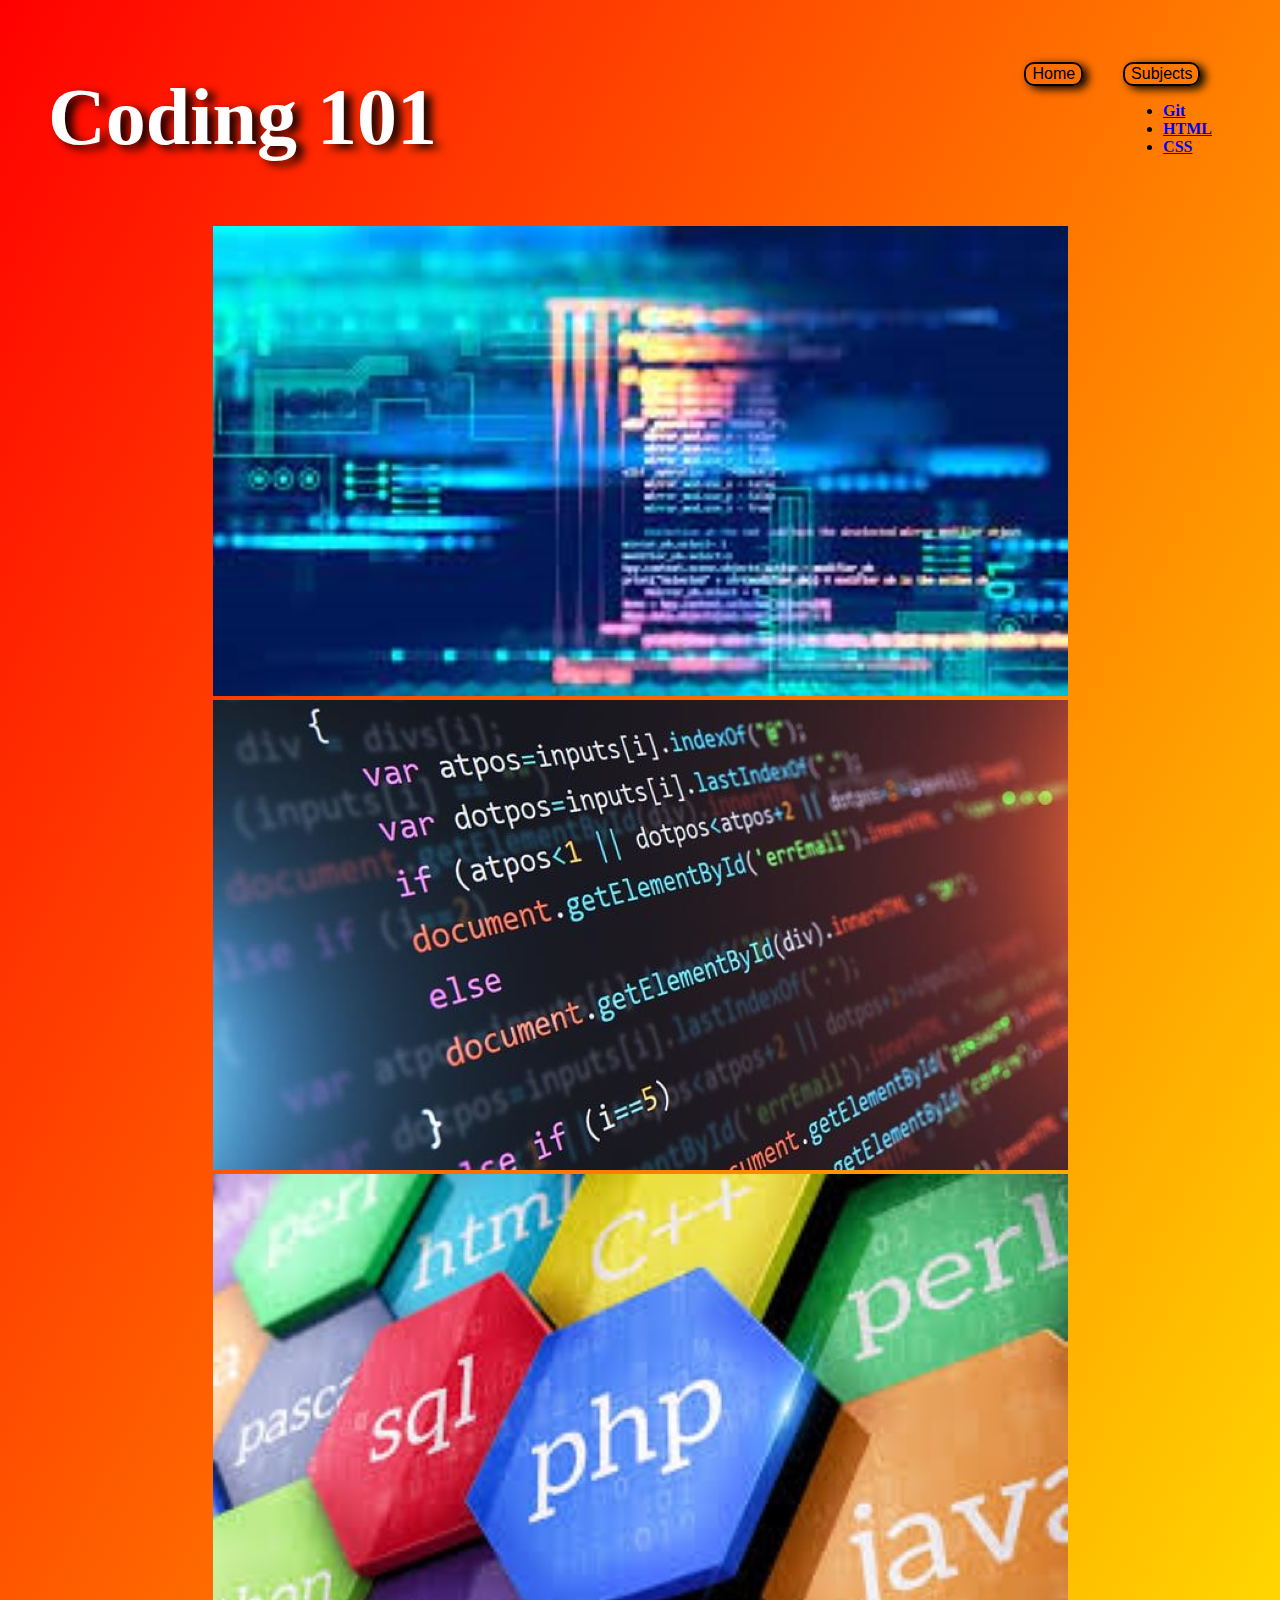
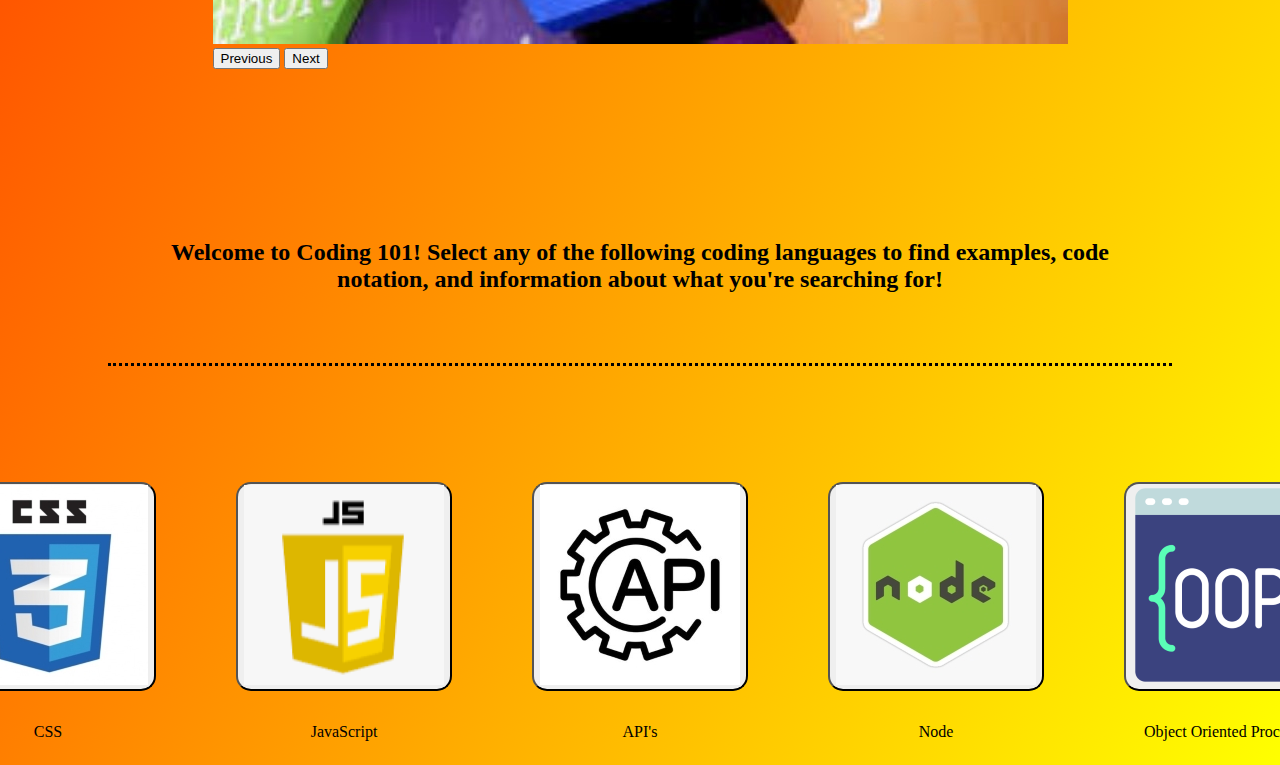
<file: index.html>
<!doctype html>
<html lang="en">

<head>
    <meta charset="utf-8">
    <meta name="viewport" content="width=device-width, initial-scale=1">
    <link rel="stylesheet" href="style.css">
    <title>Bootstrap demo</title>
    <link href="https://cdn.jsdelivr.net/npm/bootstrap@5.3.2/dist/css/bootstrap.min.css" rel="stylesheet"
        integrity="sha384-T3c6CoIi6uLrA9TneNEoa7RxnatzjcDSCmG1MXxSR1GAsXEV/Dwwykc2MPK8M2HN" crossorigin="anonymous">
</head>

<body>
    <header>
        <h1>Coding 101</h1>
        <div class="overallHeader">
            <a href="/index.html"><button class="homeButton">Home</button></a>
            <div class="dropdown buttons">
                <button class="dropdown-toggle subjects" type="button" data-bs-toggle="dropdown" aria-expanded="false">
                  Subjects
                </button>
                <ul class="dropdown-menu">
                  <li><a class="dropdown-item" href="/htmls/git.html">Git</a></li>
                  <li><a class="dropdown-item" href="/htmls/apis.html">HTML</a></li>
                  <li><a class="dropdown-item" href="/htmls/css.html">CSS</a></li>
                </ul>
              </div>
        </div>
    </header>
    <section class="row carouselsection m-5">
        <div id="carouselExampleAutoplaying" class="carousel slide col-xl-9" data-bs-ride="carousel">
            <div class="carousel-inner">
                <div class="carousel-item active">
                    <img src="pictures/download.jpg" class="d-block w-100 " alt="...">
                </div>
                <div class="carousel-item">
                    <img src="pictures/image.jpg" class="d-block w-100" alt="...">
                </div>
                <div class="carousel-item">
                    <img src="pictures/images.jpg" class="d-block w-100" alt="...">
                </div>
            </div>
            <button class="carousel-control-prev" type="button" data-bs-target="#carouselExampleAutoplaying"
                data-bs-slide="prev">
                <span class="carousel-control-prev-icon" aria-hidden="true"></span>
                <span class="visually-hidden">Previous</span>
            </button>
            <button class="carousel-control-next" type="button" data-bs-target="#carouselExampleAutoplaying"
                data-bs-slide="next">
                <span class="carousel-control-next-icon" aria-hidden="true"></span>
                <span class="visually-hidden">Next</span>
            </button>
        </div>
    </section>
    <section class="welcome">
        <h2>Welcome to Coding 101! Select any of the following coding languages to find examples, code notation, and
            information about what you're searching for!</h2>
    </section>
    <main class="d-flex flex-row flex-wrap p-2 m-5">
        <div>
            <figure class="col-md-3 m-4">
                <button id="git">
                    <a href="./htmls/git.html">
                        <img src="pictures/download.png" alt="git graphic">
                    </a>
                </button>
            </figure>
            <p >Git</p>
        </div>
        <div>
            <figure class="col-md-3 m-4">
                <button id="CSS">
                    <a href="./htmls/css.html">
                        <img src="pictures/123_css3.jpg" alt="CSS graphic">
                    </a>
                </button>
            </figure>
            <p>CSS</p>
        </div>
        <div>
            <figure class="col-md-3 m-4">
                <button id="JS">
                    <a href="./htmls/javascript.html">
                        <img src="pictures/b59a78e2ed76c705f3c0dcb300f3f222aefdcd99.png" alt="JS graphic">
                    </a>
                </button>
            </figure>
            <p>JavaScript</p>
        </div>
        <div>
            <figure class="col-md-3 m-4">
                <button id="APIs">
                    <a href="./htmls/apis.html">
                        <img src="pictures/360_F_322956978_9ESBVewTYdhSu9G6qf2JazX9tUsdh53g.jpg" alt="API graphic">
                    </a>
                </button>
            </figure>
            <p>API's</p>
        </div>
        <div>
            <figure class="col-md-3 m-4">
                <button id="Node">
                    <a href="./htmls/nodes.html">
                        <img src="pictures/st,small,507x507-pad,600x600,f8f8f8.jpg" alt="node graphic">
                    </a>
                </button>
            </figure>
            <p>Node</p>
        </div>
        <div>
            <figure class="col-md-3 m-4">
                <button id="oop">
                    <a href="./htmls/oop.html">
                        <img src="pictures/1_pTGKnCRz4len25bnm5AaLA.png" alt="oop graphic">
                    </a>
                </button>
            </figure>
            <p>Object Oriented Processing</p>
        </div>
        <div>
            <figure class="col-md-3 m-4">
                <button id="express">
                    <a href="./htmls/express.html">
                        <img src="pictures/mo,small,flatlay,product_square,1000x1000.jpg" alt="express graphic">
                    </a>
                </button>
            </figure>
            <p>Express.js</p>
        </div>
    </main>


    <script src="https://cdn.jsdelivr.net/npm/bootstrap@5.3.2/dist/js/bootstrap.bundle.min.js"
        integrity="sha384-C6RzsynM9kWDrMNeT87bh95OGNyZPhcTNXj1NW7RuBCsyN/o0jlpcV8Qyq46cDfL"
        crossorigin="anonymous"></script>
    <script src="./index.js"></script>
</body>

</html>
</file>
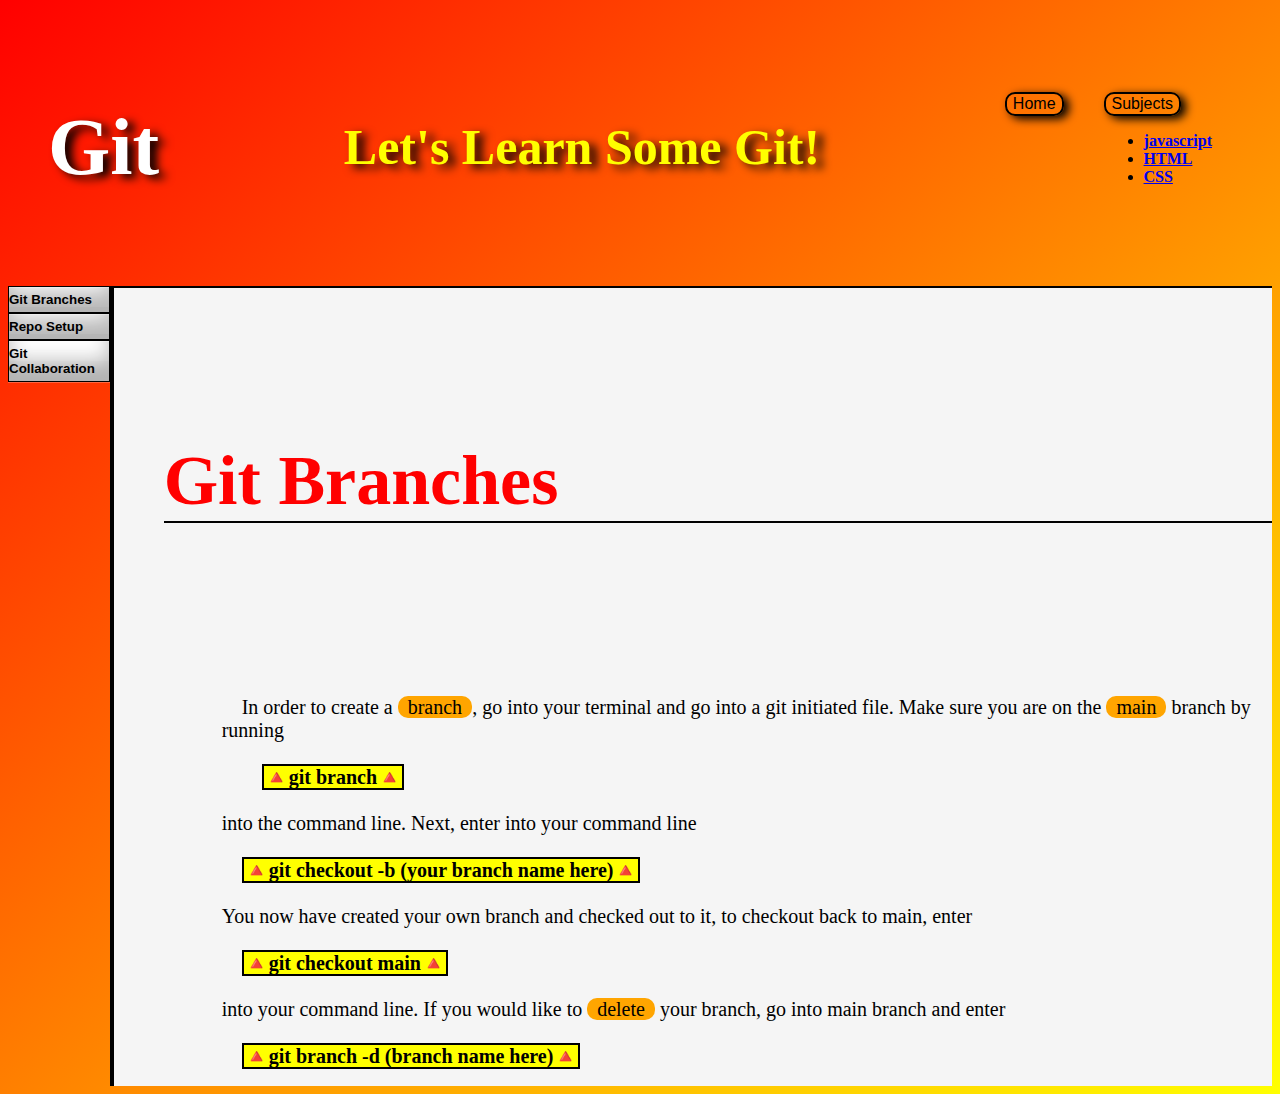
<file: htmls/git.html>
<!doctype html>
<html lang="en">

<head>
    <meta charset="utf-8">
    <meta name="viewport" content="width=device-width, initial-scale=1">
    <link rel="stylesheet" href="../style.css">
    <title>Bootstrap demo</title>
    <link href="https://cdn.jsdelivr.net/npm/bootstrap@5.3.2/dist/css/bootstrap.min.css" rel="stylesheet"
        integrity="sha384-T3c6CoIi6uLrA9TneNEoa7RxnatzjcDSCmG1MXxSR1GAsXEV/Dwwykc2MPK8M2HN" crossorigin="anonymous">
</head>

<body>
    <header>
        <h1>Git</h1>
        <p>Let's Learn Some Git!</p>
        <div class="overallHeader">
            <a href="/index.html"><button class="homeButton">Home</button></a>
            <div class="dropdown buttons">
                <button class="dropdown-toggle subjects" type="button" data-bs-toggle="dropdown" aria-expanded="false">
                    Subjects
                </button>
                <ul class="dropdown-menu">
                    <li><a class="dropdown-item" href="./javascript.html">javascript</a></li>
                    <li><a class="dropdown-item" href="/htmls/apis.html">HTML</a></li>
                    <li><a class="dropdown-item" href="/htmls/css.html">CSS</a></li>
                </ul>
            </div>
        </div>
    </header>
    <section class="info m-5">
        <nav class="buttonSections col-2" id="here">
        </nav>
        <div class="col-9 code">
            <div id="commandline">
                <div id="here2"></div>
            </div>
        </div>
    </section>
    <script src="https://cdn.jsdelivr.net/npm/bootstrap@5.3.2/dist/js/bootstrap.bundle.min.js"
        integrity="sha384-C6RzsynM9kWDrMNeT87bh95OGNyZPhcTNXj1NW7RuBCsyN/o0jlpcV8Qyq46cDfL"
        crossorigin="anonymous"></script>
    <script src="../javascripts/git.js"></script>
</body>

</html>
</file>
<file: style.css>
body {
    background-image: linear-gradient(to bottom right, red, yellow);
}

header{
    display: flex;
    justify-content: space-between;
    align-items: center;
    font-weight: bolder;
    padding: 10px 10px 10px 40px;
}

header h1{
    color: white;
    font-size: 80px;
    text-shadow: 7px 4px 10px black;
}

header p {
    font-size: 50px;
    text-shadow: 7px 4px 10px black;
    padding: 50px;
    color: yellow;
}

.overallHeader{
    display: flex;
    justify-content: center;
    margin-right: 50px;
}

.homeButton{
    background-color: transparent;
    font-size: 100%;
    border: 2px solid black;
    border-radius: 10px;
    margin-right: 40px;
    box-shadow: 5px 3px 10px black;
}

.subjects{
    background-color: transparent;
    color: black;
    border: 2px solid black;
    border-radius: 10px;
    font-size: 100%;
    box-shadow: 5px 3px 10px black;
}

.carouselsection{
    display: flex;
    justify-content: center;
}

.welcome{
    text-align: center;
    margin: 100px;
    padding: 50px;
    border-bottom: 3px dotted;
}

main{
    display: flex;
    justify-content: center;
}

main div{
    display: flex;
    flex-direction: column;
}
main div p{
    text-align: center;
}

main div button {
border-radius: 15px;
  
}

main div button:hover {
    box-shadow: 10px 10px 10px black;
    transition: all 0.2s
}

div h4{
    font-size: 50px;
}
div h5{
    font-size: 30px;
}

.info{
    display: flex;
}



.items{
    border-right: 3px solid black;
    float: left;
}

.items-2 {
    border: 3px solid black;
    border-radius: 10px;
    position: fixed;
}

.highlight{
    padding-left: 10px;
    padding-right: 10px;
    background: orange;
    border-radius: 10px;
}

.text{
    margin-left: 5%;
    margin-right: 5%;
    font-size: 20px;
}

.title{
    color: red;
    font-size: 70px;
    border-bottom: 2px solid black;
}

.highlightCode{
    font-weight: bold;
    border: 2px solid black;
    background: yellow;

}

.box{
    white-space: pre-wrap;
    border: 2px solid black;
    padding: 0px 50px 0px 50px;
    width: 100%;
    background: whitesmoke;
}

.navButtons{
    background: white none repeat scroll 0% 0%;
    color: black;
    border: 1px solid black;
    font-weight: bold;
    width: 100%;
    text-align:start;
    padding: 5px 0px 5px 0px;
    box-shadow: 0 1px 0 rgba(255, 255, 255, 0.25),
    0 1px 0 rgba(255, 255, 255, 0.25) inset,
    0 0 0 rgba(0, 0, 0, 0.5) inset,
    0 1.25rem 0 rgba(255, 255, 255, 0.08) inset,
    0 -1.25rem 1.25rem rgba(0, 0, 0, 0.3) inset,
    0 1.25rem 1.25rem rgba(255, 255, 255, 0.1) inset;;
    transition: all 0.2s linear 0s;
}

.buttonSections{
    position:sticky;
}


.navButtons:hover, .navButtons:focus{
    box-shadow:
    0 2px 5px rgba(0, 0, 0, 0.5),
    0 1px 0 rgba(255, 255, 255, 0.25) inset,
    0 0 0 rgba(0, 0, 0, 0.25) inset,
    0 20px 0 rgba(255, 255, 255, 0.03) inset,
    0 -20px 20px rgba(0, 0, 0, 0.15) inset,
    0 20px 20px rgba(255, 255, 255, 0.05) inset;
}

.navButtons:active{
    box-shadow: 
    0 1px 0 rgba(255, 255, 255, 0.25),
    0 1px 0 rgba(255, 255, 255, 0) inset,
    0 0 5px rgba(0, 0, 0, 0.5) inset,
    0 20px 0 rgba(255, 255, 255, 0.03) inset,
    0 -20px 20px rgba(0, 0, 0, 0.15) inset,
    0 20px 20px rgba(255, 255, 255, 0.05) inset;
}

.code{
    display: flex;
    justify-content: inherit;
    border-left: 2px solid black;
    height: 800px;
    overflow-x:visible;
    overflow-y: scroll;

}


#commandLine{
    display: flex;
    flex-direction: column;
}

footer{
    display: flex;
    justify-content: center;
    border: 5px solid black;
    padding: 20px;
}

footer h6{
    font-size: 20px;
    color: black;
}
</file>
